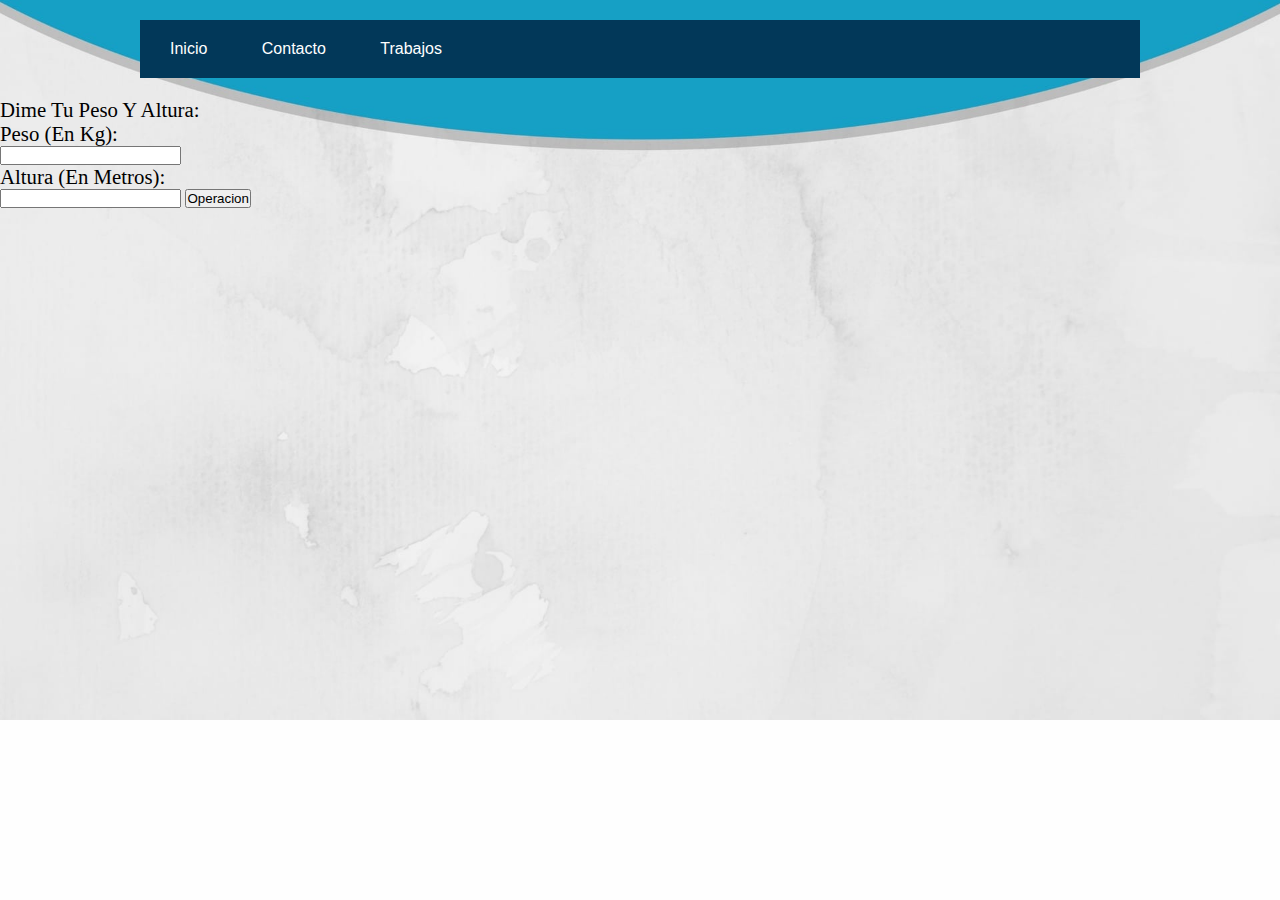
<file: trabajos/Trabajo1.html>
<!DOCTYPE html>
<html>
    <head>
        <title>Javascript operacioes</title>
        <meta content="Javascript operacioes" name="description">
        <link rel="stylesheet" href="../estilos.css">
        <link rel="stylesheet" href="../estilo.css">
    </head>
    <body>
        <header>
            <div class="menu_bar">
                <a href="#" class="bt-menu"><span class="icon-list2"></span>Menú</a>
            </div>

            <nav>
                <ul>
                    <li><a href="../index.html"><span class="icon-house"></span>Inicio</a></li>
                    <li><a href="../contacto.html"><span class="icon-suitcase"></span>Contacto</a></li>
                    <li class="submenu">
                        <a href="#"><span class="icon-rocket"></span>Trabajos<span class="caret icon-arrow-down6"></span></a>
                        <ul class="children">
                            <li><a href="Trabajo1.html">Trabajo 1 <span class="icon-dot"></span></a></li>
                            <li><a href="Trabajo2.html">Trabajo 2 <span class="icon-dot"></span></a></li>
                        </ul>
                    </li>
                </ul>
            </nav>
        </header>
        <p>Dime tu peso y altura: </p>
        <form name="form" method="get">
            <p>Peso (en kg): </p>
            <input name="peso" type="text">
            <p>Altura (en metros): </p>
            <input name="altura" type="text">
            <button type="button" onclick="oper()" >Operacion</button>
        </form>
        <p id="ej"></p>
        <p id="calc"></p>
        <script>
            function calculoimc(alt, pes){
                 var opera=parseFloat(pes)/(parseFloat(alt)*parseFloat(alt));
                return opera;
            }
            
            function oper(){
                var pes = document.forms["form"]["peso"].value;
                var alt = document.forms["form"]["altura"].value;
                var operacio = calculoimc(alt, pes);
                 if (pes == "" && alt=="") {
                    document.getElementById("ej").innerHTML = "Los campos estan vacios";
                } 
                else if (pes == "" || alt==""){
                   document.getElementById("ej").innerHTML = "Uno de los elementos esta vacio"; 
                }
                else if (isNaN(pes) && isNaN(alt)){
                    document.getElementById("ej").innerHTML = "No has puesto un numero valido"; 
                }
                else if (isNaN(pes) || isNaN(alt)){
                    document.getElementById("ej").innerHTML = "Uno de los dos no es un numero valido"; 
                }
                else if (operacio<=18.5){         
                    document.getElementById("ej").innerHTML = "Tu masa corporal es de: " +operacio;
                    document.getElementById("calc").innerHTML = "Tienes Bajo Peso";
                }
                else if (operacio>18.5 && operacio<25){
                   document.getElementById("ej").innerHTML = "Tu masa corporal es de: " +operacio; 
                    document.getElementById("ej").innerHTML = "Tienes un peso Normal";
                }
                else if (operacio>=25 && operacio<30){
                    document.getElementById("ej").innerHTML = "Tu masa corporal es de: " +operacio;
                    document.getElementById("calc").innerHTML = "Tienes sobrepeso";
                }
                else {
                    document.getElementById("ej").innerHTML = "Tu masa corporal es de: " +operacio; 
                    document.getElementById("calc").innerHTML = "Tienes Obesidad";
                }
            }
        </script>
        <p id="ejercicio"></p>
    </body> 
</html>
</file>
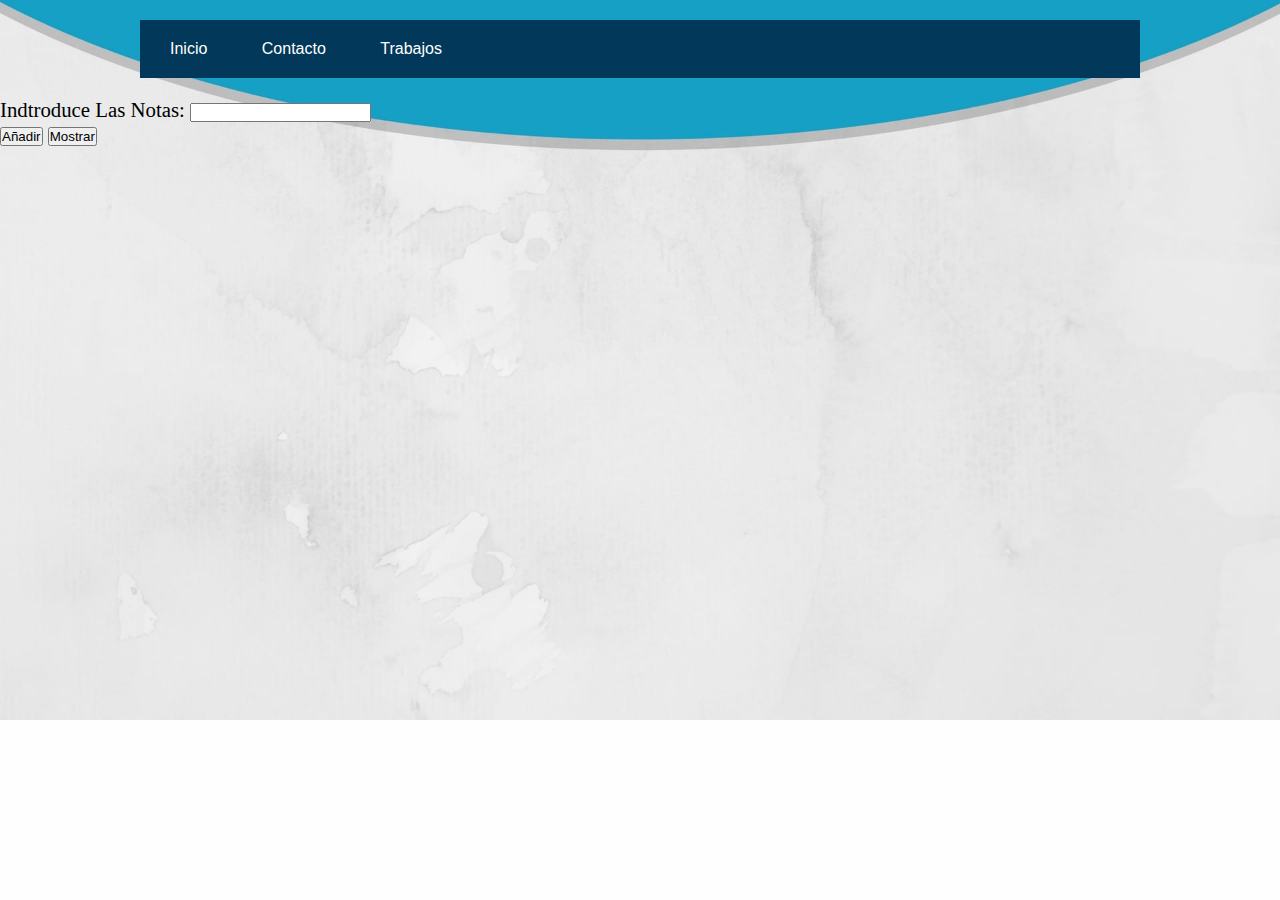
<file: trabajos/Trabajo2.html>
<!DOCTYPE html>
<html>
<head>
    <title>Javascript array</title>
    <meta content="Javascript array" charset="utf-8">
    <link rel="stylesheet" href="../estilos.css">
    <link rel="stylesheet" href="../estilo.css">
</head>
<body>
        <header>
            <div class="menu_bar">
                <a href="#" class="bt-menu"><span class="icon-list2"></span>Menú</a>
            </div>

            <nav>
                <ul>
                    <li><a href="../index.html"><span class="icon-house"></span>Inicio</a></li>
                    <li><a href="../contacto.html"><span class="icon-suitcase"></span>Contacto</a></li>
                    <li class="submenu">
                        <a href="#"><span class="icon-rocket"></span>Trabajos<span class="caret icon-arrow-down6"></span></a>
                        <ul class="children">
                            <li><a href="Trabajo1.html">Trabajo 1 <span class="icon-dot"></span></a></li>
                            <li><a href="Trabajo2.html">Trabajo 2 <span class="icon-dot"></span></a></li>
                        </ul>
                    </li>
                </ul>
            </nav>
        </header>

    <form name="form1">
    
    <p>Indtroduce las notas: <input type="text" name="n1"></p>
        <p>
        <button type="button" onclick="anyadir()">Añadir</button>
        <button type="button" onclick="mostrar()">Mostrar</button>
        </p>
    </form>
    
    <p id="result"></p>
    
    <script>
        
        var cosas = []
            
            function anyadir(){
                var valor = document.forms["form1"]["n1"].value;
                if (valor != ""){
                    if (valor < 5){
                        valor = valor.fontcolor("#ff0000");
                        valor = valor.italics();
                        valor = valor.bold();
                        cosas.push(valor);
                    } else {
                        valor = valor.fontcolor("#00ff00");
                        valor = valor.bold();
                        cosas.push(valor);
                        
                    }
                } else {
                    document.getElementById("result").innerHTML = "Cadena vacia no valido"
                }               
                
                document.forms["form1"]["n1"].value = "";
            }
        
            function mostrar(){
                              
                cLon = cosas.length;
                text = "<div>";
                for (var i = 0; i < cLon; i++) {
                    text += "<p>" + cosas[i] + "</p>";
                }
                text += "</div>"
                document.getElementById("result").innerHTML = text;
            }
        
       
            
        
    </script>
    
</body>


</html>
</file>
<file: estilos.css>
* {
	padding:0;
	margin:0;
	-webkit-box-sizing: border-box;
	-moz-box-sizing: border-box;
	box-sizing: border-box;
}
 
body {background:#FEFEFE;}
 
.menu_bar {
	display:none;
}
 
header {
	width: 100%;
}
 
header nav {
	background:#023859;
	z-index:1000;
	max-width: 1000px;
	width:95%;
	margin:20px auto;
}
 
header nav ul {
	list-style:none;
}
 
header nav ul li {
	display:inline-block;
	position: relative;
}
 
header nav ul li:hover {
	background:#E6344A;
}
 
header nav ul li a {
	color:#fff;
	display:block;
	text-decoration:none;
	padding: 20px;
}
 
header nav ul li a span {
	margin-right:10px;
}
 
header nav ul li:hover .children {
	display:block;
}
 
header nav ul li .children {
	display: none;
	background:#011826;
	position: absolute;
	width: 150%;
	z-index:1000;
}
 
header nav ul li .children li {
	display:block;
	overflow: hidden;
	border-bottom: 1px solid rgba(255,255,255,.5);
}
 
header nav ul li .children li a {
	display: block;
}
 
header nav ul li .children li a span {
	float: right;
	position: relative;
	top:3px;
	margin-right:0;
	margin-left:10px;
}
 
header nav ul li .caret {
	position: relative;
	top:3px;
	margin-left:10px;
	margin-right:0px;
}
 
@media screen and (max-width: 800px) {
	body {
		padding-top:80px;
	}
 
	.menu_bar {
		display:block;
		width:100%;
		position: fixed;
		top:0;
		background:#E6344A;
	}
 
	.menu_bar .bt-menu {
		display: block;
		padding: 20px;
		color: #fff;
		overflow: hidden;
		font-size: 25px;
		font-weight: bold;
		text-decoration: none;
	}
 
	.menu_bar span {
		float: right;
		font-size: 40px;
	}
 
	header nav {
		width: 80%;
		height: calc(100% - 80px);
		position: fixed;
		right:100%;
		margin: 0;
		overflow: scroll;
	}
 
	header nav ul li {
		display: block;
		border-bottom:1px solid rgba(255,255,255,.5);
	}
 
	header nav ul li a {
		display: block;
	}
 
	header nav ul li:hover .children {
		display: none;
	}
 
	header nav ul li .children {
		width: 100%;
		position: relative;
	}
 
	header nav ul li .children li a {
		margin-left:20px;
	}
 
	header nav ul li .caret {
		float: right;
	}
}
</file>
<file: estilo.css>
body{
    font-family: sans-serif;
    color: black;

    background-image: url("imagenes/fondo.jpg");
    background-repeat: no-repeat;

    background-size: cover;
}
.cabecera{
    font-size: 4em;
    font-style: oblique;
    font-weight: 500;
    font-variant: inherit;
    text-transform: capitalize;
    text-align: center;
    text-decoration: underline;
    color:darkblue;
    text-shadow: midnightblue 2px 2px 4px;

}
.dvi{
    float: left;
}
.adrian {
    font-family: monospace;
    font-size: 2em;
    font-style: oblique;
    font-weight: 50;
    font-variant: inherit;
    text-align: left;
    text-decoration: inherit;
    color:darkblue;

}

.dani {
    font-family: monospace;
    font-size: 2em;
    font-style: oblique;
    font-weight: 50;
    font-variant: inherit;
    text-align: left;
    text-decoration: inherit;
    color:darkblue;
    

}

.img1 {
    float:left;
    margin:10px; 
    width:10%; 
    height:10%;


}

.img2 {
    float:left;
    margin:10px; 
    margin-top:20px;
    width:15%; 
    height:15%;



}

p {
    font-family: serif;
    font-size: 130%;
    text-transform: capitalize;

}
</file>
